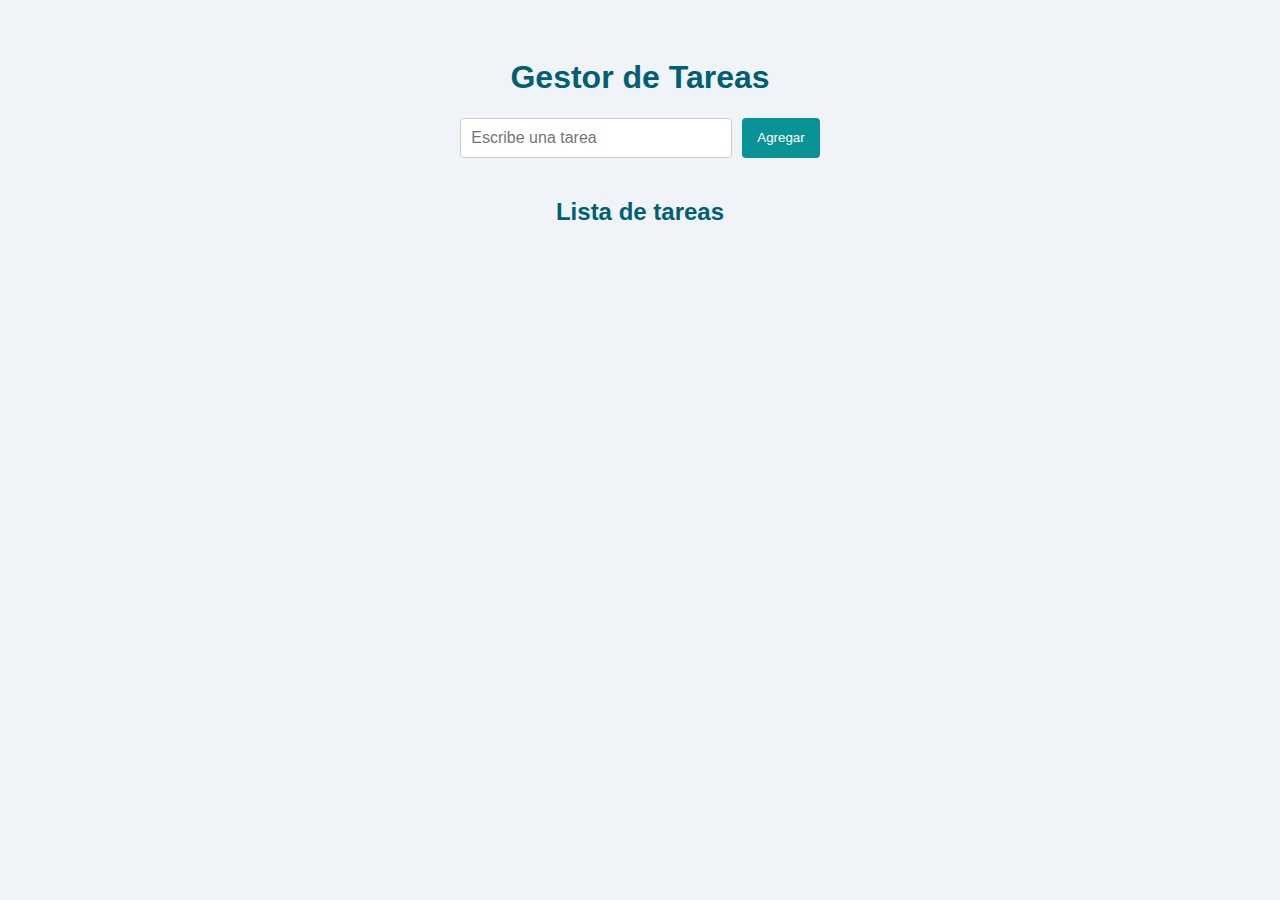
<file: ruta_avanzada/index.html>
<!DOCTYPE html>
<html lang="es">
<head>
  <meta charset="UTF-8">
  <title>Lista de Tareas</title>
  <link rel="stylesheet" href="style.css">
</head>
<body>
  <h1>Gestor de Tareas</h1>

  <div class="form-container">
    <input type="text" id="tarea" placeholder="Escribe una tarea">
    <button onclick="agregarTarea()">Agregar</button>
  </div>

  <h2>Lista de tareas</h2>
  <ul id="listaTareas"></ul>

  <script src="app.js"></script>
</body>
</html>
</file>
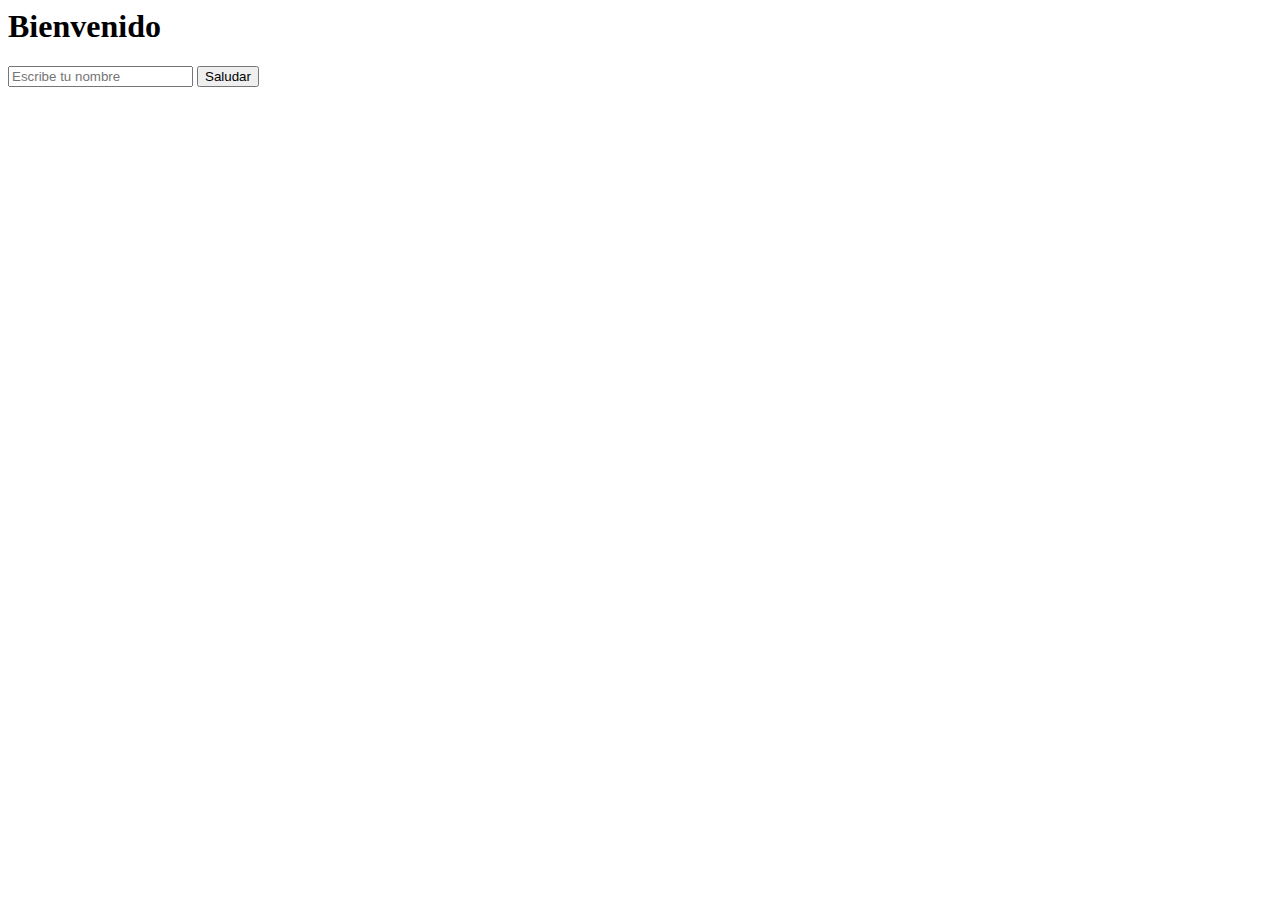
<file: ruta_intermedia/index.html>
<html>
<head>
  <meta charset="UTF-8">
  <title>Saludo personalizado</title>
</head>
<body>
  <h1>Bienvenido</h1>

  <input type="text" id="nombre" placeholder="Escribe tu nombre">

  <button id="btnSaludar">Saludar</button>

  <div id="saludo"></div>

  <script src="app.js"></script>
</body>
</html>
</file>
<file: ruta_avanzada/style.css>
body {
  font-family: Arial, sans-serif;
  padding: 30px;
  background-color: #f0f4f8;
  color: #333;
  display: flex;
  flex-direction: column;
  align-items: center;
}

h1, h2 {
  color: #005f73;
  text-align: center;
}

.form-container {
  display: flex;
  justify-content: center;
  margin-bottom: 20px;
}

input {
  padding: 10px;
  font-size: 16px;
  width: 250px;
  border: 1px solid #ccc;
  border-radius: 4px;
}

button {
  padding: 10px 15px;
  margin-left: 10px;
  background-color: #0a9396;
  color: white;
  border: none;
  border-radius: 4px;
  cursor: pointer;
}

button:hover {
  background-color: #007f81;
}

ul {
  list-style-type: none;
  padding: 0;
  margin-top: 20px;
  max-width: 400px;
  margin-left: auto;
  margin-right: auto;
  width: 100%;
}

li {
  background-color: #fff;
  padding: 12px;
  margin-bottom: 10px;
  border: 1px solid #ddd;
  border-radius: 4px;
  display: flex;
  justify-content: space-between;
  align-items: center;
  word-break: break-word;
}

li button {
  background-color: #e63946;
}

li button:hover {
  background-color: #ba1b1d;
}
</file>
